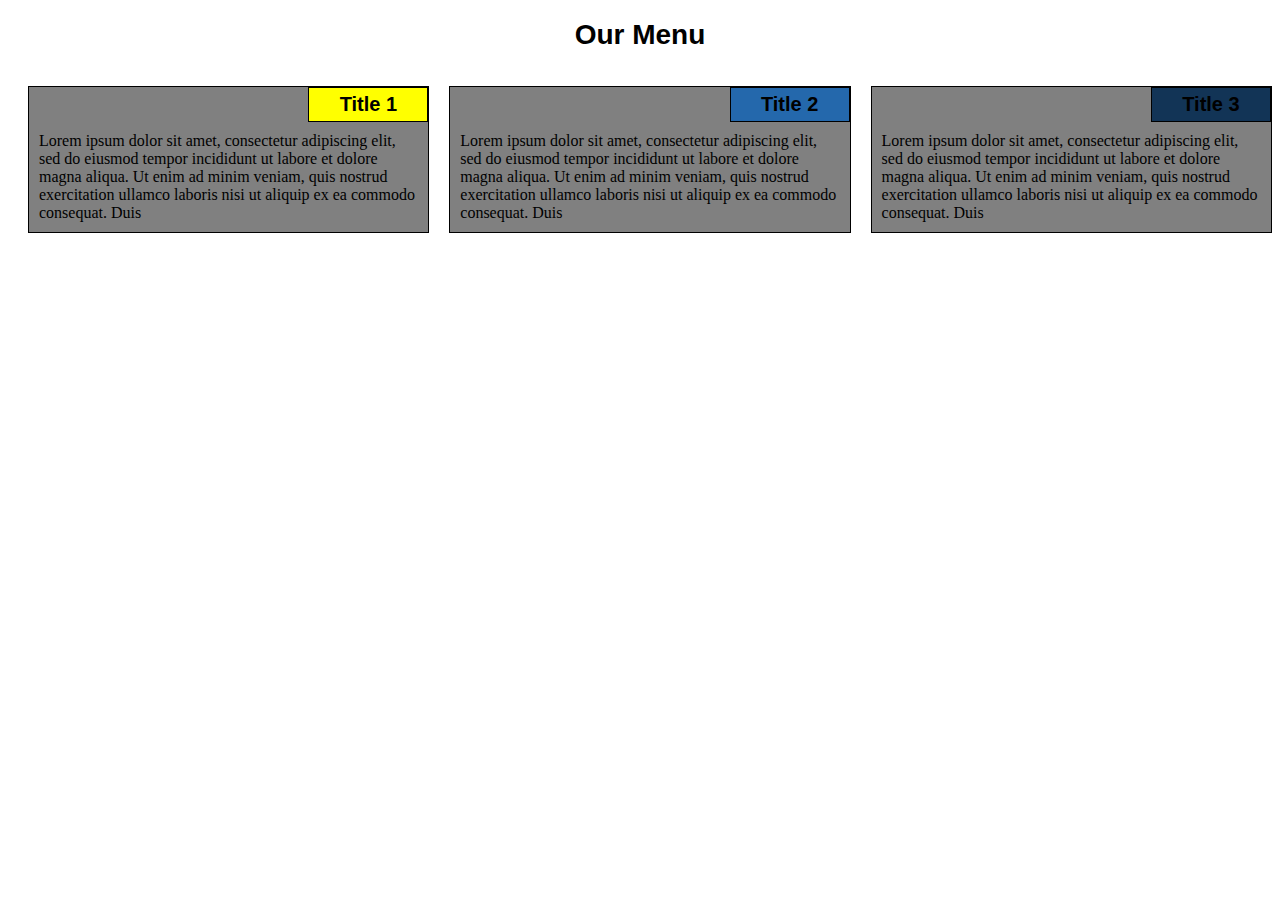
<file: Module2_Sol/index.html>
<!DOCTYPE html>
<html>

<head>
    <link rel="stylesheet" href="css/style.css">
    <meta charset="utf-8">
    <meta name="viewport" content="width=device-width, initial-scale=1">
    <title>Assignmet Solution for Module 2</title>

    <body>
        <h1 class="topic">Our Menu</h1>

        <div class="row">

            <div class="boxi col-lg-4 col-md-6 col-xs-12 ">
                <section class="container">
                    <div id="title1">Title&nbsp;1</div>
                    <p>Lorem ipsum dolor sit amet, consectetur adipiscing elit, sed do eiusmod tempor incididunt ut labore et dolore magna aliqua. Ut enim ad minim veniam, quis nostrud exercitation ullamco laboris nisi ut aliquip ex ea commodo consequat.
                        Duis
                    </p>
                </section>
            </div>




            <div class="boxi col-lg-4 col-md-6 col-xs-12 ">
                <section class="container">
                    <div id="title2">Title&nbsp;2</div>
                    <p>Lorem ipsum dolor sit amet, consectetur adipiscing elit, sed do eiusmod tempor incididunt ut labore et dolore magna aliqua. Ut enim ad minim veniam, quis nostrud exercitation ullamco laboris nisi ut aliquip ex ea commodo consequat.
                        Duis
                    </p>
                </section>
            </div>



            <div class="boxi col-lg-4 col-md-12 col-xs-12">
                <section class="container">
                    <div id="title3">Title&nbsp;3</div>
                    <p>Lorem ipsum dolor sit amet, consectetur adipiscing elit, sed do eiusmod tempor incididunt ut labore et dolore magna aliqua. Ut enim ad minim veniam, quis nostrud exercitation ullamco laboris nisi ut aliquip ex ea commodo consequat.
                        Duis
                    </p>
                </section>
            </div>


        </div>
    </body>
</head>

</html>
</file>
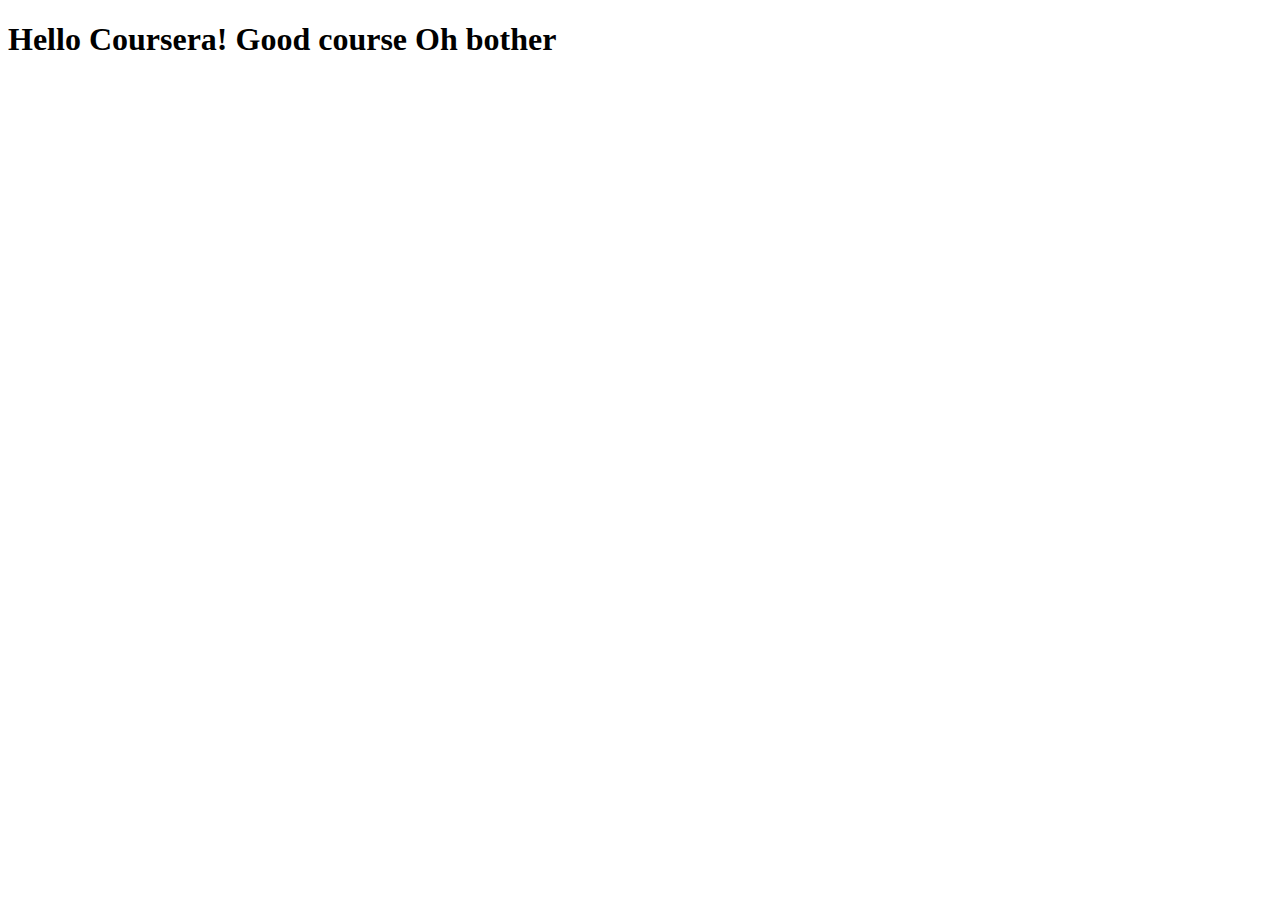
<file: site/index.html>
<!DOCTYPE html>
<html>
    <head>
        <title>
            Hello Coursera
        </title>
    </head>
    <body>
        <h1>Hello Coursera! Good course
            Oh bother
        </h1>
    </body>

</html>
</file>
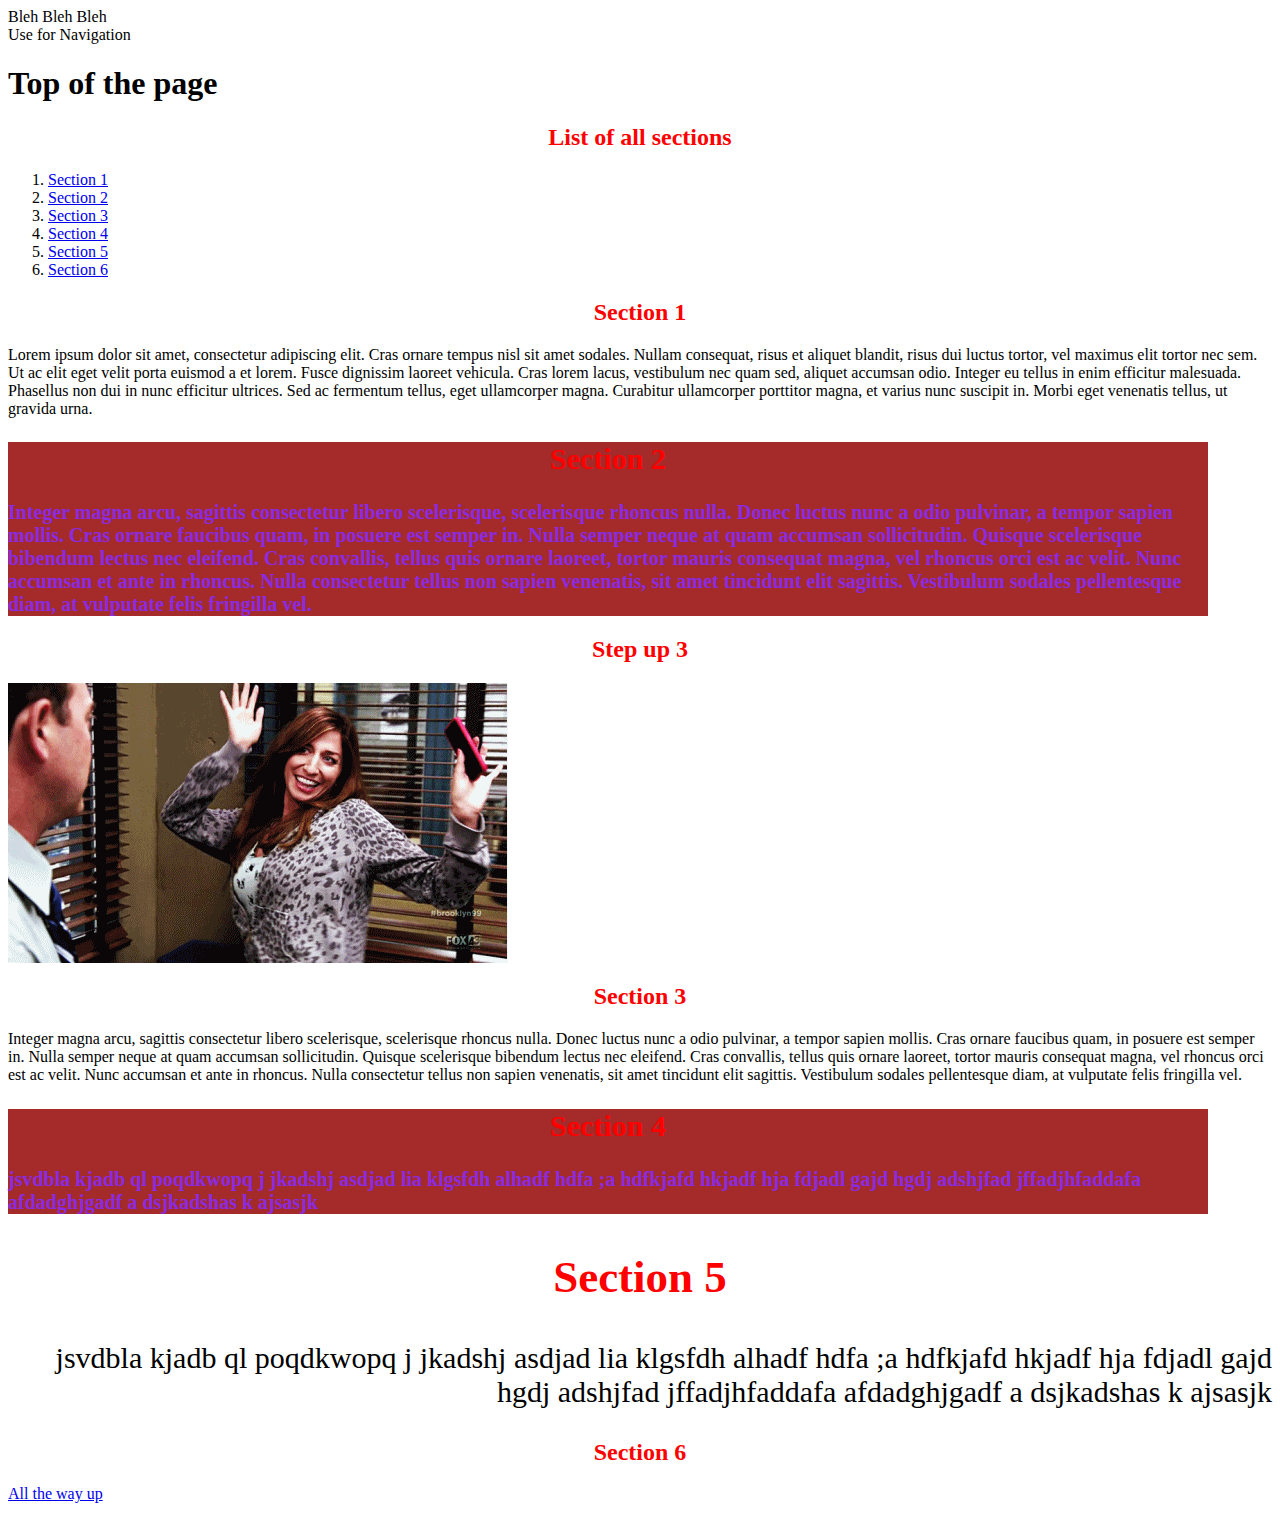
<file: site/doc-structure-before.html>
<!doctype html5>

<html lang="en">

<head>
    <meta charset="utf-8">
    <title>Coursera is cool</title>
</head>
<style>
    .highlight {
        color: blueviolet;
        background-color: brown;
        width: 1200px;
        font-size: 20px;
        font-weight: bold;
    }
    
    h2 {
        color: red;
        text-align: center;
        font: 36px;
    }
    
    #section5 {
        font-size: 30px;
        text-align: right;
        font: bold;
    }
</style>

<body>
    <header id="Noob">
        Bleh Bleh Bleh
        <nav>
            Use for Navigation
        </nav>
    </header>
    <h1 id="Top"> Top of the page</h1>
    <section>
        <h2> List of all sections</h2>
        <ol>
            <li><a href="#section1"> Section 1</a></li>
            <li><a href="#section2"> Section 2</a></li>
            <li><a href="#section3"> Section 3</a></li>
            <li><a href="#section4"> Section 4</a></li>
            <li><a href="#section5"> Section 5</a></li>
            <li><a href="#section6"> Section 6</a></li>
        </ol>
    </section>
    <section id="section1">
        <h2>Section 1</h2>
        <p>
            Lorem ipsum dolor sit amet, consectetur adipiscing elit. Cras ornare tempus nisl sit amet sodales. Nullam consequat, risus et aliquet blandit, risus dui luctus tortor, vel maximus elit tortor nec sem. Ut ac elit eget velit porta euismod a et lorem. Fusce
            dignissim laoreet vehicula. Cras lorem lacus, vestibulum nec quam sed, aliquet accumsan odio. Integer eu tellus in enim efficitur malesuada. Phasellus non dui in nunc efficitur ultrices. Sed ac fermentum tellus, eget ullamcorper magna. Curabitur
            ullamcorper porttitor magna, et varius nunc suscipit in. Morbi eget venenatis tellus, ut gravida urna.
        </p>
    </section>

    <section id="section2" class="highlight">
        <h2>Section 2</h2>
        <p>
            Integer magna arcu, sagittis consectetur libero scelerisque, scelerisque rhoncus nulla. Donec luctus nunc a odio pulvinar, a tempor sapien mollis. Cras ornare faucibus quam, in posuere est semper in. Nulla semper neque at quam accumsan sollicitudin. Quisque
            scelerisque bibendum lectus nec eleifend. Cras convallis, tellus quis ornare laoreet, tortor mauris consequat magna, vel rhoncus orci est ac velit. Nunc accumsan et ante in rhoncus. Nulla consectetur tellus non sapien venenatis, sit amet tincidunt
            elit sagittis. Vestibulum sodales pellentesque diam, at vulputate felis fringilla vel.
        </p>
    </section>

    <section id="dancebreak">
        <h2>Step up 3</h2>
        <p>
            <img src="dancer.gif" alt="Missing put on them moves" width=500 height="280" title="Dance break" />
    </section>

    <section id="section3">
        <h2>Section 3</h2>
        <p>
            Integer magna arcu, sagittis consectetur libero scelerisque, scelerisque rhoncus nulla. Donec luctus nunc a odio pulvinar, a tempor sapien mollis. Cras ornare faucibus quam, in posuere est semper in. Nulla semper neque at quam accumsan sollicitudin. Quisque
            scelerisque bibendum lectus nec eleifend. Cras convallis, tellus quis ornare laoreet, tortor mauris consequat magna, vel rhoncus orci est ac velit. Nunc accumsan et ante in rhoncus. Nulla consectetur tellus non sapien venenatis, sit amet tincidunt
            elit sagittis. Vestibulum sodales pellentesque diam, at vulputate felis fringilla vel.
        </p>
    </section>

    <section id="section4" class="highlight">
        <h2>Section 4</h2>
        <p>
            jsvdbla kjadb ql poqdkwopq j jkadshj asdjad lia klgsfdh alhadf hdfa ;a hdfkjafd hkjadf hja fdjadl gajd hgdj adshjfad jffadjhfaddafa afdadghjgadf a dsjkadshas k ajsasjk
        </p>
    </section>

    <section id="section5">
        <h2>Section 5</h2>
        <p>
            jsvdbla kjadb ql poqdkwopq j jkadshj asdjad lia klgsfdh alhadf hdfa ;a hdfkjafd hkjadf hja fdjadl gajd hgdj adshjfad jffadjhfaddafa afdadghjgadf a dsjkadshas k ajsasjk
        </p>
    </section>

    <div>
        <h2>
            <a id="section6">Section 6</a> </h2>
        <p>
            <a href="#Noob"> All the way up</a>
        </p>
    </div>



    <!-- <ul>

        <li>
            Sugar
        </li>
        <li>
            Honey
        </li>
        <li>
            Cookies
            <ul>
                <li>Chocolate</li>
                <li>Milk</li>
                <li>Strawberry</li>
            </ul>
        </li>
        <li>
            Pepto Bismol
        </li>
    </ul>

    Tryna learn some HTML -->
</body>

</html>
</file>
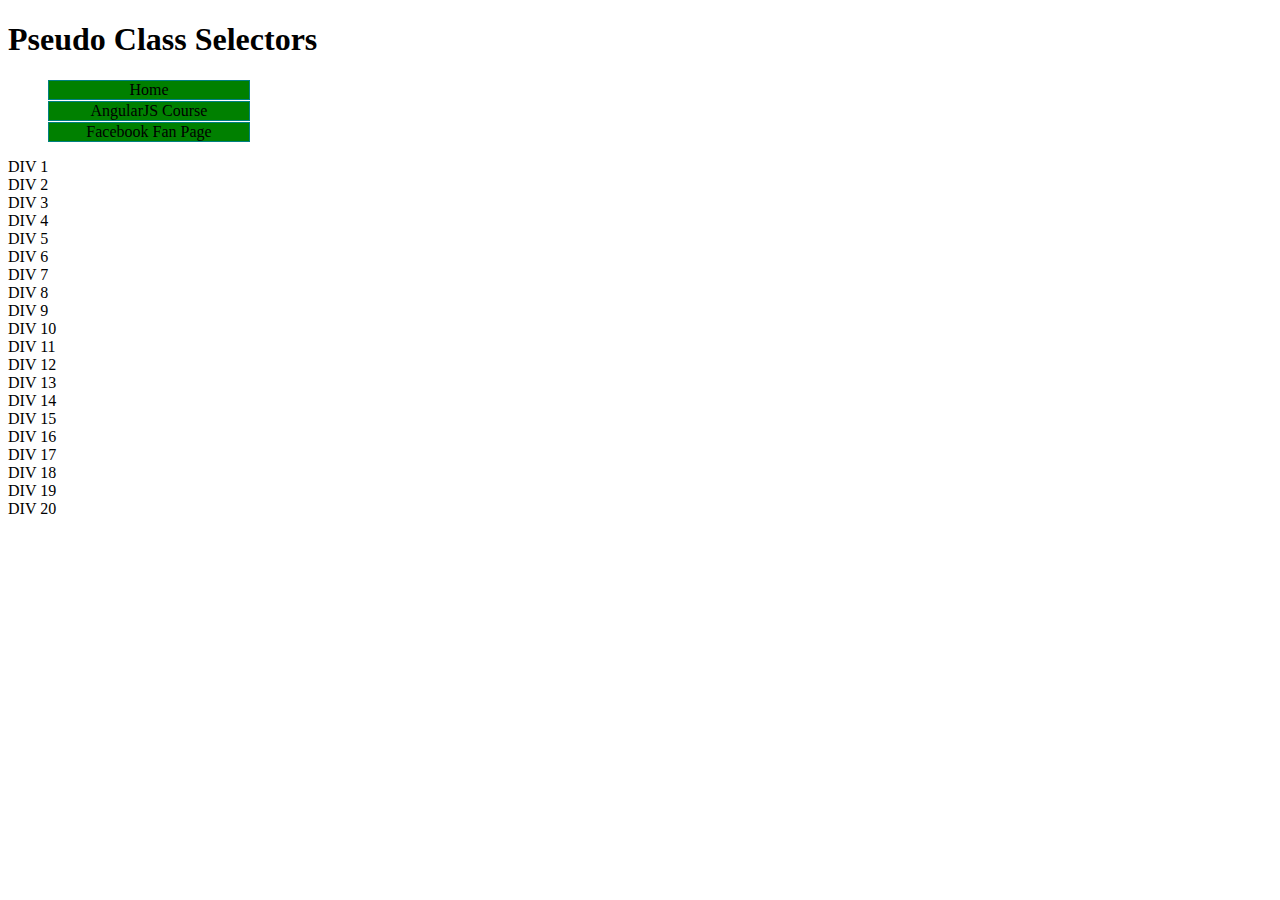
<file: site/Practice.html>
<!DOCTYPE html>
<html>

<head>
    <meta charset="utf-8">
    <title>Pseudo Class Selectors</title>
    <style>
        header li {
            list-style: none;
        }
        
        a:link {
            text-decoration: none;
            background-color: green;
            border: 1px solid teal;
            color: black;
            display: block;
            width: 200px;
            margin-bottom: 1px;
            text-align: center;
        }
        
        a:visited {
            background-color: blueviolet;
            color: azure;
        }
        
        a:hover,
        a:active {
            background-color: red;
            color: purple;
        }
        /* Styles go here. */
    </style>
</head>

<body>
    <h1>Pseudo Class Selectors</h1>

    <header>
        <ul>
            <li><a href="/">Home</a></li>
            <li><a href="http://goo.gl/V0Wl6s" target="_blank">AngularJS Course</a></li>
            <li><a href="http://www.facebook.com/CourseraWebDev" target="_blank">Facebook Fan Page</a></li>
        </ul>
    </header>

    <section>
        <div>DIV 1</div>
        <div>DIV 2</div>
        <div>DIV 3</div>
        <div>DIV 4</div>
        <div>DIV 5</div>
        <div>DIV 6</div>
        <div>DIV 7</div>
        <div>DIV 8</div>
        <div>DIV 9</div>
        <div>DIV 10</div>
        <div>DIV 11</div>
        <div>DIV 12</div>
        <div>DIV 13</div>
        <div>DIV 14</div>
        <div>DIV 15</div>
        <div>DIV 16</div>
        <div>DIV 17</div>
        <div>DIV 18</div>
        <div>DIV 19</div>
        <div>DIV 20</div>
    </section>

</body>

</html>
</file>
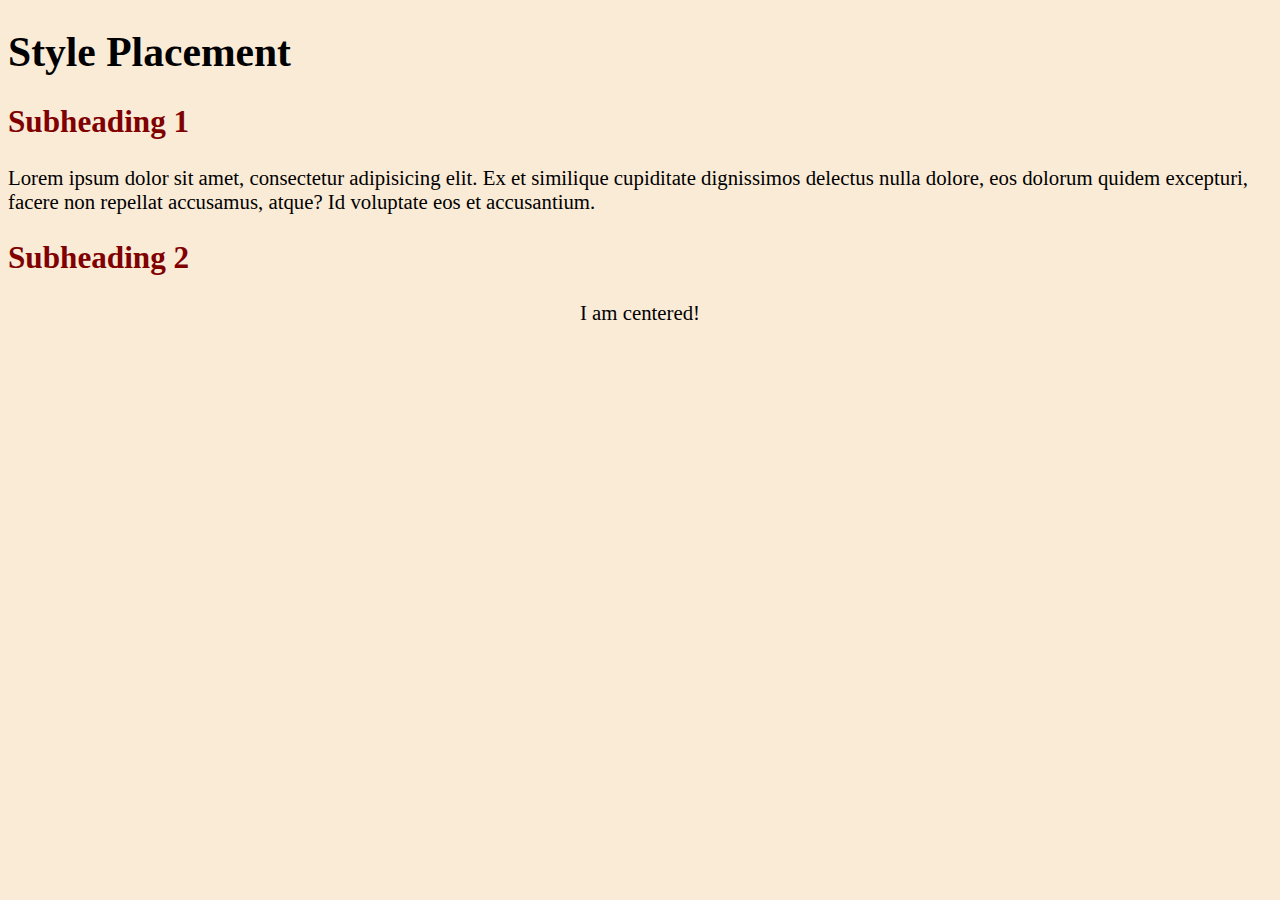
<file: site/style-placement.html>
<!DOCTYPE html>
<html>

<head>
    <meta charset="utf-8">
    <title>Style Placement</title>
    <link rel="stylesheet" href="style.css">
    <style>
        h2 {
            color: maroon;
        }
        
        body {
            background-color: antiquewhite;
        }
    </style>
</head>

<body>
    <h1>Style Placement</h1>
    <h2>Subheading 1</h2>
    <p>Lorem ipsum dolor sit amet, consectetur adipisicing elit. Ex et similique cupiditate dignissimos delectus nulla dolore, eos dolorum quidem excepturi, facere non repellat accusamus, atque? Id voluptate eos et accusantium.</p>
    <h2>Subheading 2</h2>
    <p style="text-align: center;">I am centered!</p>

</body>

</html>
</file>
<file: Module2_Sol/css/style.css>
* {
    box-sizing: border-box;
}

.topic {
    text-align: center;
    font-family: sans-serif;
    margin-bottom: 15px;
    font-size: 1.75em;
}

.row {
    margin: 10px;
    width: 100%;
}

.boxi {
    margin-top: 10px;
    margin-bottom: 10px;
    margin-left: auto;
    margin-right: auto;
    border: none;
    padding: 10px;
}

@media(min-width: 992px) {
    .col-lg-4 {
        float: left;
        width: 33.33%;
    }
}

@media(min-width: 768px) and (max-width :991px) {
    .col-md-6,
    .col-md-12 {
        float: left;
    }
    .col-md-6 {
        width: 50%;
    }
    .col-md-12 {
        width: 100%;
    }
}

@media(max-width: 767px) {
    .col-xs-12 {
        float: left;
        width: 100%;
    }
}

p {
    /* done */
    padding: 10px;
    margin: 0;
    font-size: 1em;
}

.container {
    border: 1px solid black;
    width: 100%;
    color: black;
    overflow: auto;
    background-color: grey;
}

#title1 {
    border: 1px solid black;
    text-align: center;
    width: 30%;
    margin-left: 70%;
    font-family: -apple-system, BlinkMacSystemFont, 'Segoe UI', Roboto, Oxygen, Ubuntu, Cantarell, 'Open Sans', 'Helvetica Neue', sans-serif;
    font-weight: bold;
    font-size: 1.25em;
    margin-bottom: 0;
    margin-top: 0;
    padding: 5px;
    background-color: #FFFF00;
}

#title2 {
    border: 1px solid black;
    text-align: center;
    width: 30%;
    margin-left: 70%;
    font-family: -apple-system, BlinkMacSystemFont, 'Segoe UI', Roboto, Oxygen, Ubuntu, Cantarell, 'Open Sans', 'Helvetica Neue', sans-serif;
    font-weight: bold;
    font-size: 1.25em;
    margin-bottom: 0;
    margin-top: 0;
    padding: 5px;
    background-color: #2468ac;
}

#title3 {
    border: 1px solid black;
    text-align: center;
    width: 30%;
    /*Define size of title box */
    margin-left: 70%;
    /* Distance from left end*/
    font-family: -apple-system, BlinkMacSystemFont, 'Segoe UI', Roboto, Oxygen, Ubuntu, Cantarell, 'Open Sans', 'Helvetica Neue', sans-serif;
    font-weight: bold;
    font-size: 1.25em;
    margin-bottom: 0;
    margin-top: 0;
    padding: 5px;
    background-color: #123456;
}
</file>
<file: site/style.css>
body {
    background-color: gray;
    font-size: 130%;
}
</file>
